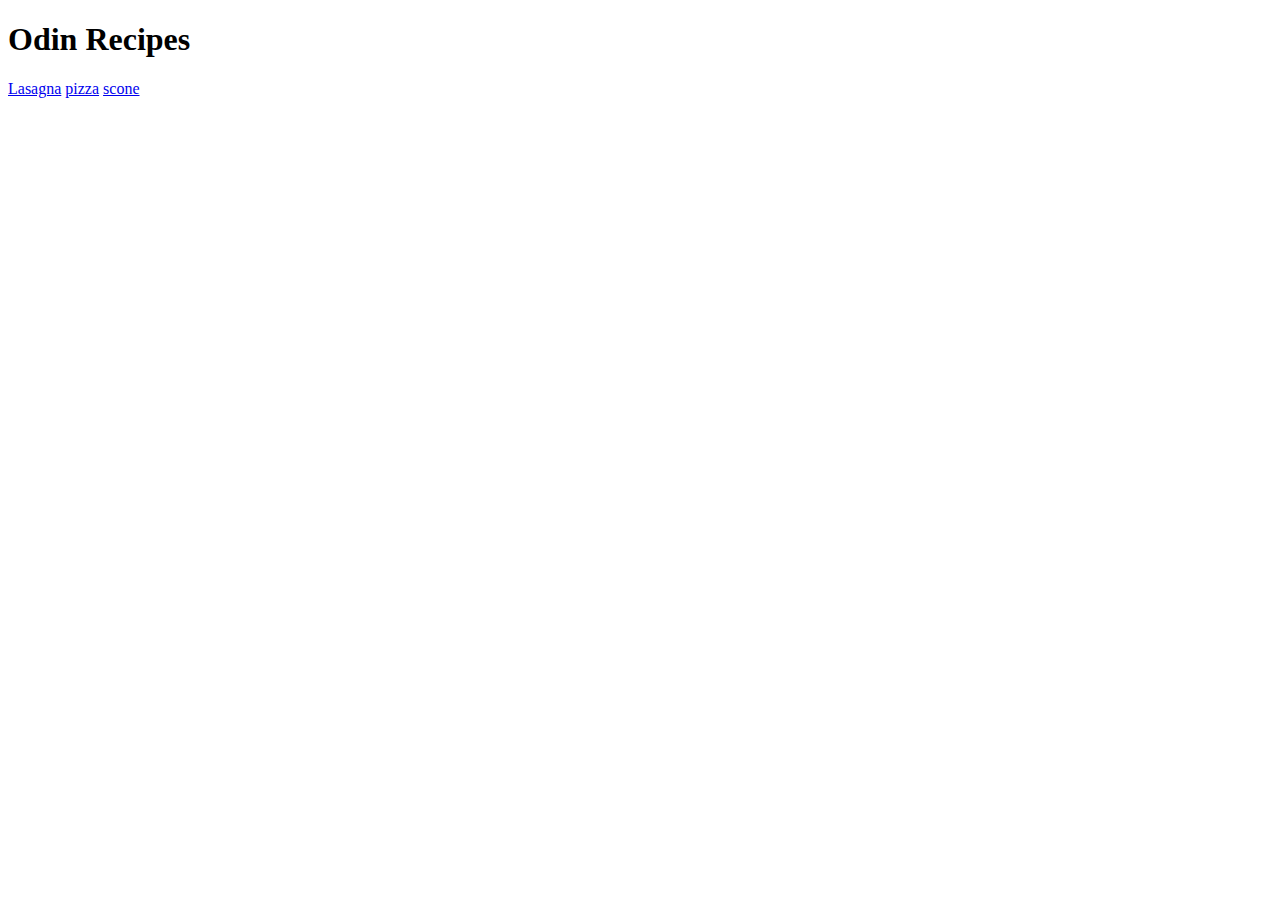
<file: index.html>
<!DOCTYPE html>
<html lang="en">
  <head>
    <meta charset="UTF-8" />
    <meta name="viewport" content="width=device-width, initial-scale=1.0" />
    <title>Document</title>
  </head>
  <body>
    <h1>Odin Recipes</h1>
    <a href="recipes/lasagna.html">Lasagna</a>
    <a href="recipes/pizza.html">pizza</a>
    <a href="recipes/scone.html">scone</a>
  </body>
</html>
</file>
